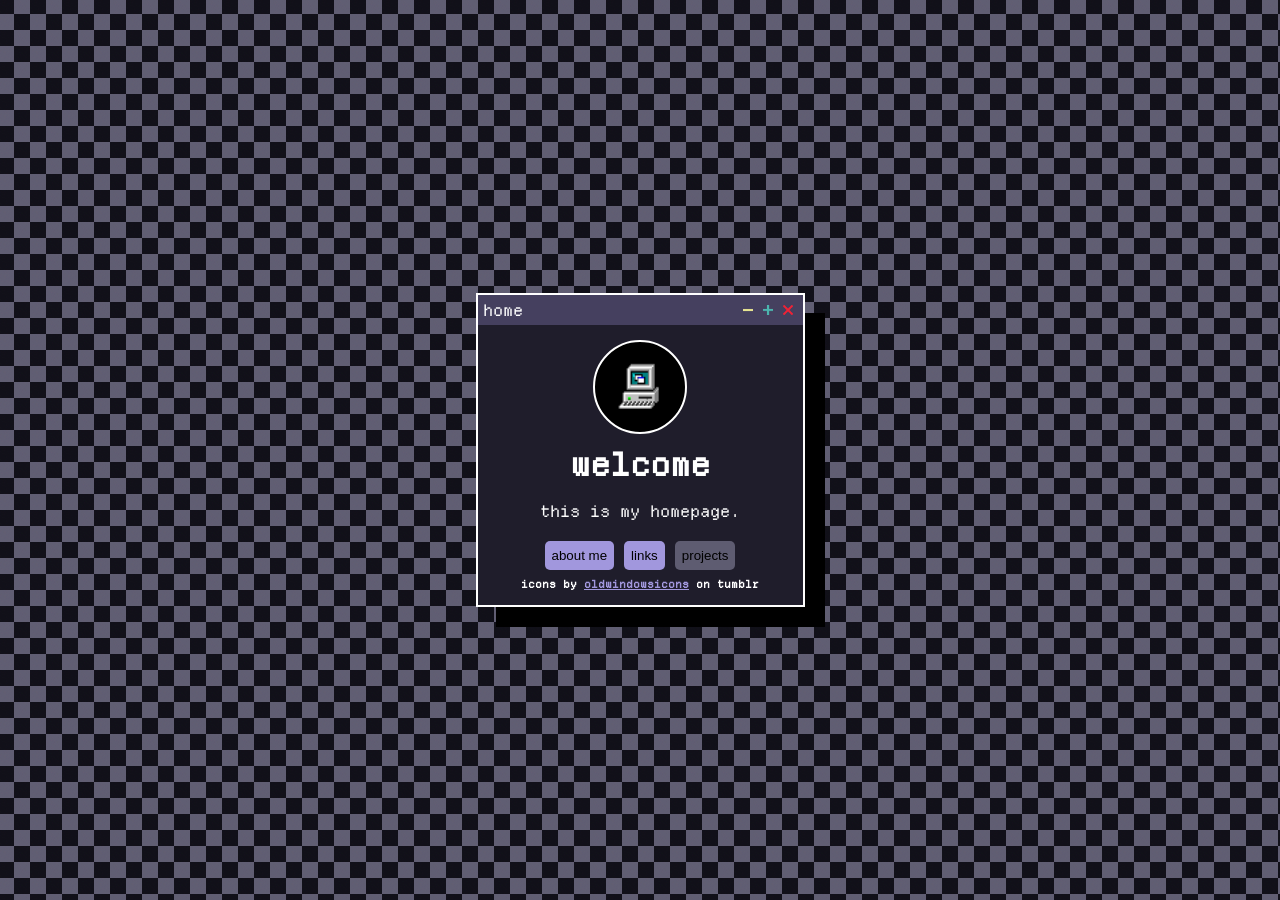
<file: index.html>
<!DOCTYPE html>
<html><head>
<meta http-equiv="content-type" content="text/html; charset=windows-1252">
        <title>ianrb</title>
        <link rel="stylesheet" href="/assets/index/style.css" type="text/css">
        <link rel="icon" type="image/x-icon" href="https://ianrb.neocities.org/assets/favicon.ico">
        <link rel="prefetch" href="https://ianrb.neocities.org/pages/about.html">
        <link rel="prefetch" href="https://ianrb.neocities.org/pages/links.html">
        
        <!-- uncomment once ready -->
        <!-- <link rel="prefetch" href="/pages/projects.html" /> -->
        
        <!-- <link rel="prefetch" href="/pages/more.html" /> -->
        <meta name="viewport">
    </head>
    <body id="content">
      <div class="bg" id="bg"></div>
      <div class="home" id="home">
              <div style="background: #45405f; text-align: left; padding-left: 10px; padding: 5px;">home<img class="windec_close" src="/assets/close.png" width="10" height="10"><img class="windec_max" src="/assets/maximize.png" width="10" height="10"><img class="windec_min" src="/assets/minimize.png" width="10" height="10"></div>
              <img src="/assets/avatar.png" class="homeimg" width="90" height="90">
              <h1 class="hometext-h1">welcome</h1>
              <p>this is my homepage.</p>
              <div class="buttons"><button onclick="navigate('/pages/about.html')" class="homebutton">about me</button> <button onclick="navigate('/pages/links.html')">links</button> <button onclick="navigate('/pages/projects.html')" disabled="disabled">projects</button> <!--<button onclick="tomorepage()">more</button>--></div>
              <h6>icons by <a href="https://oldwindowsicons.tumblr.com/" target="_blank">oldwindowsicons</a> on tumblr</h6>
          </div>
          <script src="/assets/index/home.js"></script>
          <script src="/assets/index/navigation.js"></script>
    

</body></html>
</file>
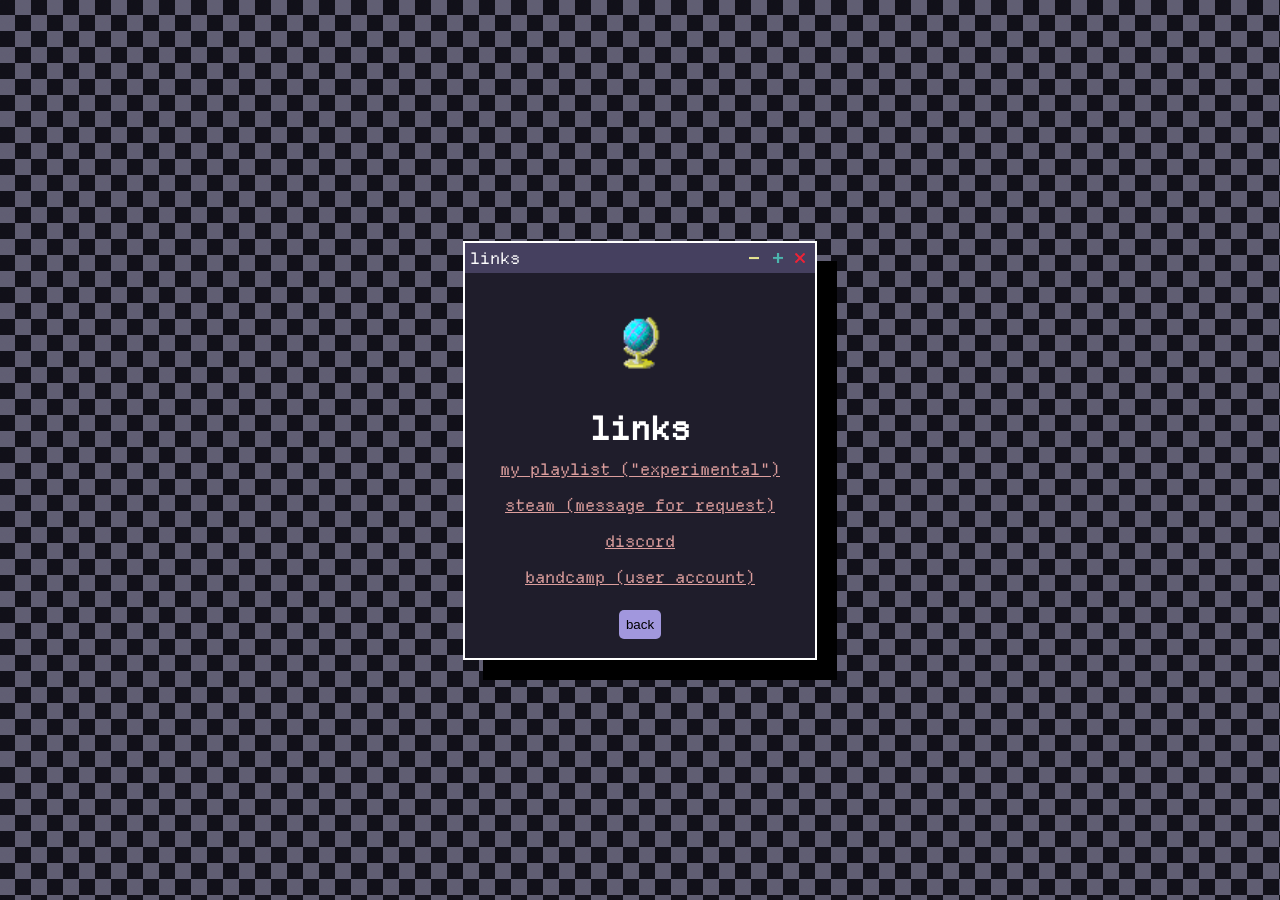
<file: pages/links.html>
<!DOCTYPE html>
<html><head>
<meta http-equiv="content-type" content="text/html; charset=windows-1252">
        <title>ianrb</title>
        <link rel="stylesheet" href="/assets/links/links.css" type="text/css">
        <link rel="icon" type="image/x-icon" href="https://ianrb.neocities.org/assets/favicon.ico">
        <link rel="prefetch" href="https://ianrb.neocities.org/index.html">
    </head>
    <body>
        <div class="bg" id="bg"></div>
        <div class="home" id="home">
            <div style="background: #45405f; text-align: left; padding-left: 10px; padding: 5px;">links<img class="windec_close" src="/assets/close.png" width="10" height="10"><img class="windec_max" src="/assets/maximize.png" width="10" height="10"><img class="windec_min" src="/assets/minimize.png" width="10" height="10"></div>
            <img src="/assets/links/links.png" width="100" height="100">
            <h1 class="hometext-h1">links</h1>
            <br>
            <a class="link1" href="https://music.youtube.com/playlist?list=PLk5S1W8ouM1hJ2cqxPdzztvmLdqEfMKdS&amp;si=YsrChgMW64D3vwdV" target="_blank">my playlist ("experimental")</a>
            <br>
            <p>
            <a class="link2" href="https://steamcommunity.com/id/ianrb_/" target="_blank">steam (message for request)</a>
            <br>
            </p><p>
            <a href="https://discord.gg/TBmpqzqY" target="_blank">discord</a>
            <br>
            </p><p>
            <a href="https://bandcamp.com/_ianrb" target="_blank">bandcamp (user account)</a>
            </p><p>
            <button onclick="navigate('/index.html')" class="homebutton">back</button>
            </p><h1></h1>
        </div>
        <script src="/assets/links/navigation.js"></script>
    

</body></html>
</file>
<file: assets/index/style.css>
@font-face {
    font-family: DepartureMono;
    src: url("/assets/DepartureMono-Regular.otf") format("opentype");
}

body {
    background-color: #645c74;
    overflow: hidden;
    overflow-y: hidden;
    background-image: url("/assets/grid-bg.gif");
    animation-name: fadein;
    animation-duration: 2s;
    animation-fill-mode: forwards;
    font-family: DepartureMono;
}

@keyframes flyin {
    0% {
        transform: translatex(-5000px) translatey(-5000px);
        opacity: 0;
    }
    /*80% {
        transform: translatex(50px) translatey(50px);
    }
    90% {
        transform: translatex(-25px) translatey(-25px);
    }*/
    100% {
        transform: translatex(0px) translatey(0px);
        opacity: 1;
    }
}

@keyframes flyout {
    0% {
        transform: translatex(0px) translatey(0px);
        opacity: 1;
    }
    /*80% {
        transform: translatex(50px) translatey(50px);
    }
    90% {
        transform: translatex(-25px) translatey(-25px);
    }*/
    100% {
        transform: translatex(-5000px) translatey(-5000px);
        opacity: 0;
    }
}

@keyframes diagonal-move {

	0% {
		transform: translatex(0) translatey(0);
	}

	100% {
		transform: translatex(100vw) translatey(100vh);
	}

}

@keyframes fadein {
    100% {
        opacity: 1;
    }
}

@keyframes fadeout {
    0% {
        opacity: 1;
    }
    100% {
        opacity: 0;
    }
}


.bg {
    opacity: 0;
    /*position: absolute;
    left: 0;
    top: 0;*/
    z-index: -1;
    height: 100%;
    width: 100%;
    overflow: hidden;
    overflow-x: hidden;
    overflow-y: hidden;
    background-color: #605E73;
}
.home {
    text-align: center;
    border: 2px solid white;
    color: white;
    position: absolute;
    top:0;
    bottom: 0;
    left: 0;
    right: 0;
    margin: auto;
    width: 325px;
    height: 310px;
    /* width: 40vw;
    height: 40vh; */
    background-color: #1F1D2B;
    box-shadow: 20px 20px black;
    animation-name: flyin;
    animation-duration: 1s;
}

.homeimg {
    margin-top: 15px;
    background-color: black;
    border-radius: 100%;
    border: 2px solid white;    
    margin-bottom: -15px;
}

.hometext-h1 {
    text-align: center;
    margin-bottom: 0px
}

p {
  line-spacing: 10px;
}

.homebutton {
    margin-top: 1%;
}

button {
    padding: 5px;
    background-color: #A197DD;
    border-radius: 5px;
    border: 2px solid rgba(0,0,0,0);
    transition: font-weight 0.15s;
}

button:disabled {
  background-color: #5E5C71;
  color: black;
}

.img {
  margin-top: 20px;
  margin-bottom: -10px;
}

.buttons {
  margin-bottom: -18px;
}

a.visited {  
  color: #a197dd;
}
a {
  color: #a197dd;
}

button:hover {
    font-weight: 700;
}
.windec_close {
  display: inline-block;
  float: right;
  margin-top: 5px;
  margin-right: 5px;
}
.windec_min {
  display: inline-block;
  float: right;
  margin-top: 5px;
  margin-right: 10px;
}
.windec_max {
  display: inline-block;
  float: right;
  margin-top: 5px;
  margin-right: 10px;
}
</file>
<file: assets/links/links.css>
@font-face {
    font-family: DepartureMono;
    src: url("/assets/DepartureMono-Regular.otf") format("opentype");
}

body {
    background-color: #645c74;
    height: 100%; 
    overflow: hidden;
    background-image: url("/assets/grid-bg.gif");
    font-family: DepartureMono;
}

@keyframes flyin {
    0% {
        transform: translatex(-5000px) translatey(-5000px)
    }
    /*80% {
        transform: translatex(50px) translatey(50px);
    }
    90% {
        transform: translatex(-25px) translatey(-25px);
    }*/
    100% {
        transform: translatex(0px) translatey(0px);
    }
}

@keyframes flyout {
    0% {
        transform: translatex(0px) translatey(0px)
    }
    /*80% {
        transform: translatex(50px) translatey(50px);
    }
    90% {
        transform: translatex(-25px) translatey(-25px);
    }*/
    100% {
        transform: translatex(-5000px) translatey(-5000px);
    }
}

@keyframes diagonal-move {

	0% {
		transform: translatex(0) translatey(0);
	}

	100% {
		transform: translatex(100vw) translatey(100vh);
	}

}

@keyframes fadein {
    100% {
        opacity: 1;
    }
}

@keyframes fadeout {
    0% {
        opacity: 1;
    }
    100% {
        opacity: 0;
    }
}
.home {
    text-align: center;
    border: 2px solid white;
    color: white;
    position: absolute;
    top:0;
    bottom: 0;
    left: 0;
    right: 0;
    margin: auto;
    width: 350px;
    height: 415px;
    background-color: #1F1D2B;
    box-shadow: 20px 20px black;
    animation-name: flyin;
    animation-duration: 1s;
}

.homeimg {
    margin-top: 10px;
    background-color: black;
    border-radius: 100%;
    border: 2px solid white;    
    margin-bottom: -10px;
}

.hometext-h1 {
    text-align: center;
    margin-bottom: -10px;
}

.homebutton {
    margin-top: 2%;
}

button {
    padding: 5px;
    background-color: #A197DD;
    border-radius: 5px;
    border: 2px solid rgba(0,0,0,0);
    transition: font-weight 0.15s;
}

img {
  margin-top: 20px;
  margin-bottom: -10px;
}

button:hover {
    font-weight: 700;
}

a, a.visited {
  color: #DC9E9D;
}

.windec_close {
  display: inline-block;
  float: right;
  margin-top: 5px;
  margin-right: 5px;
}
.windec_min {
  display: inline-block;
  float: right;
  margin-top: 5px;
  margin-right: 14px;
}
.windec_max {
  display: inline-block;
  float: right;
  margin-top: 5px;
  margin-right: 12px;
}
</file>
